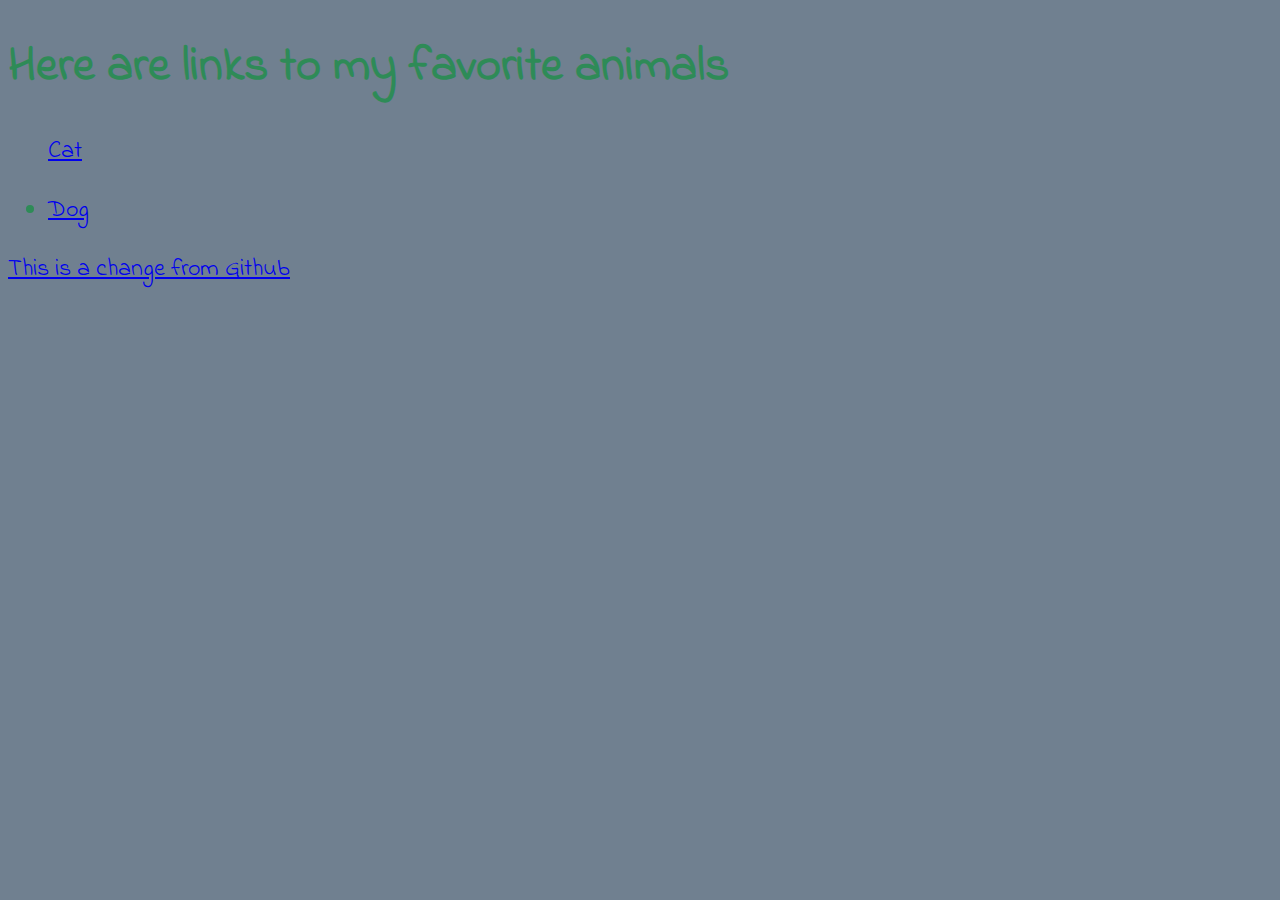
<file: index.html>
<!DOCTYPE html>
<html>
<head>
<title>Favorite Animals</title>
  <link href="https://fonts.googleapis.com/css?family=Indie+Flower" rel="stylesheet">
  
<link rel="stylesheet" type="text/css" href="Pages/style.css">
  </head>
<body>
<h1>Here are links to my favorite animals </h1>
  <ul>
<a href="Pages/cats.html">Cat</p>
    </li>
  <li>
  <a href="Pages/dog.html">Dog</p>
  </li>
  </ul>
  <p>This is a change from Github</p>
</body>
</html>
</file>
<file: Pages/style.css>
body{
font-size:24px;
  font-family: 'Indie Flower', cursive;
background-color: SlateGray;
color: SeaGreen;
}
</file>
